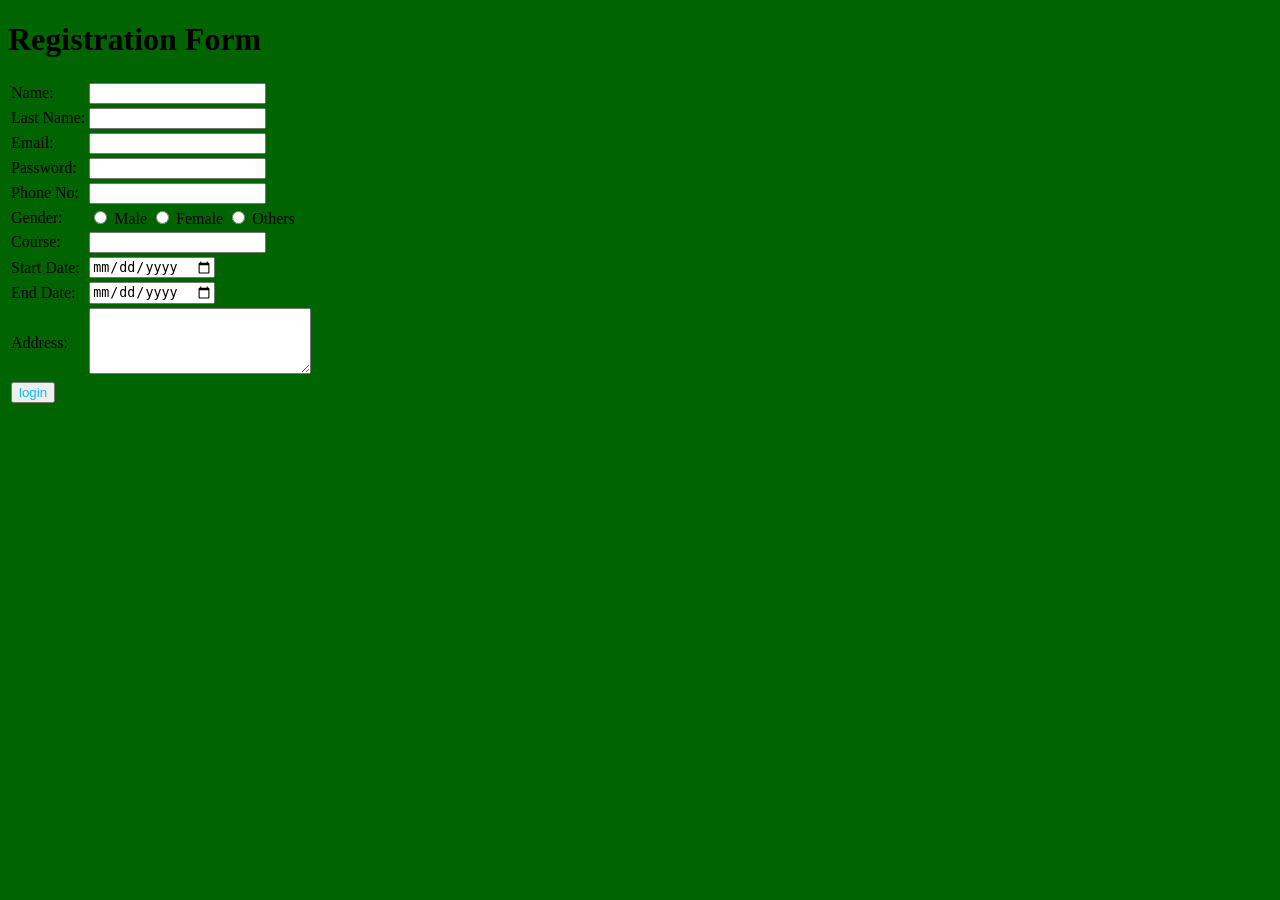
<file: login.html>
<!DOCTYPE html>
<html>

<head>
    <title>Registration Form</title>
</head>


<body style="background-color: darkgreen;">

    <h1>Registration Form</h1>

    <form>
        <table>

            <tr>
                <td>Name:</td>
                <td><input type="text"></td>
            </tr>

            <tr>
                <td>Last Name:</td>
                <td><input type="text"></td>
            </tr>

            <tr>
                <td>Email:</td>
                <td><input type="email"></td>
            </tr>

            <tr>
                <td>Password:</td>
                <td><input type="password"></td>
            </tr>

            <tr>
                <td>Phone No:</td>
                <td><input type="tel"></td>
            </tr>

            <tr>
                <td>Gender:</td>
                <td>
                    <input type="radio" name="gender"> Male
                    <input type="radio" name="gender"> Female
                    <input type="radio" name="gender"> Others
                </td>
            </tr>

            <tr>
                <td>Course:</td>
                <td><input type="text"></td>
            </tr>

            <tr>
                <td>Start Date:</td>
                <td><input type="date"></td>
            </tr>

            <tr>
                <td>End Date:</td>
                <td><input type="date"></td>
            </tr>

            <tr>
                <td>Address:</td>
                <td><textarea rows="4" cols="25"></textarea></td>
            </tr>
            <tr>
                <td><input type="submit" style="color:deepskyblue;" value="login" formaction="./user.html"></td>
            </tr>




        </table>
    </form>

</body>

</html>
</file>
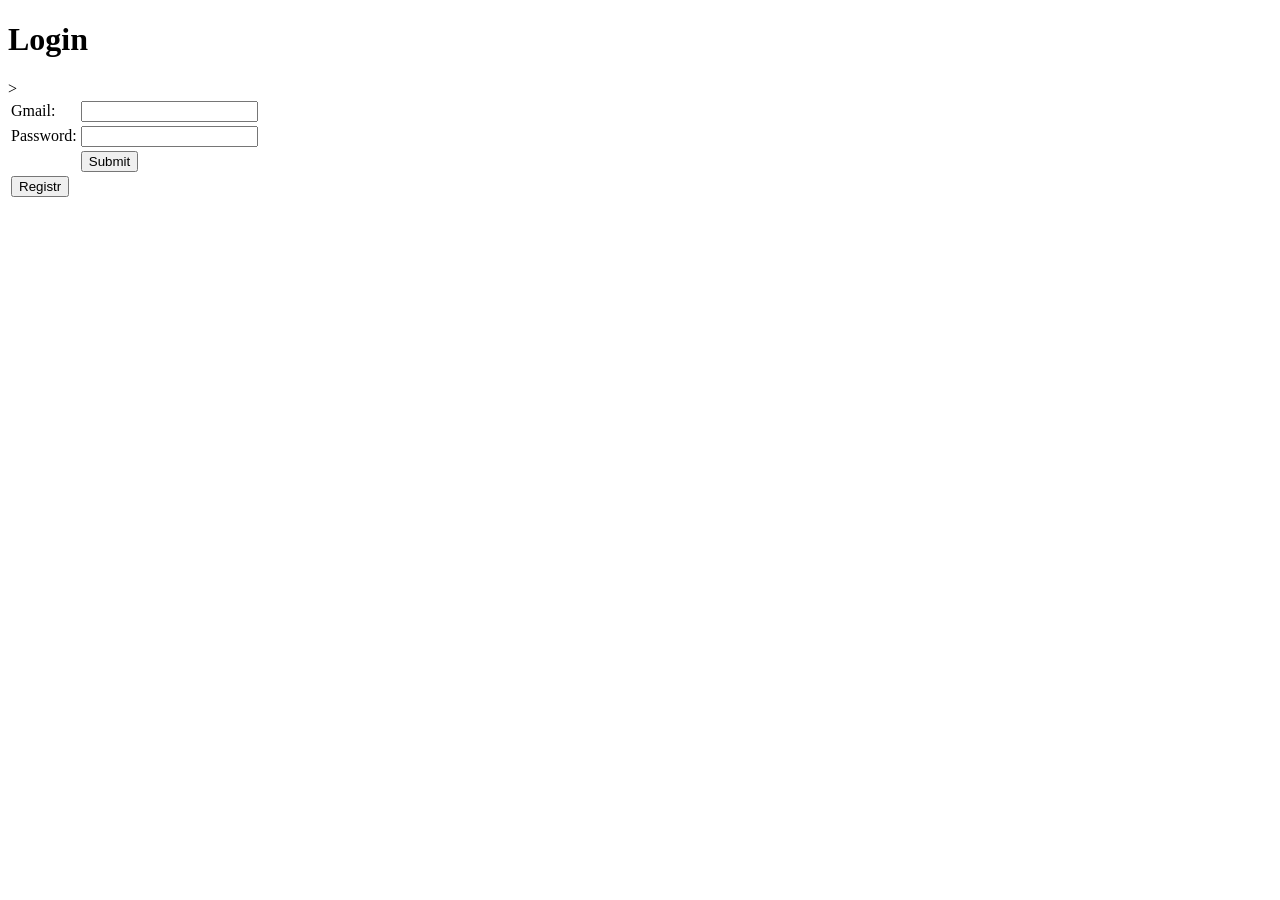
<file: user.html>
<!DOCTYPE html>
<html>

<head>
    <title>Login Form</title>
</head>

<body>

    <h1>Login</h1>
    <form>
        <table>
            <tr>
                <td>Gmail:</td>
                <td><input type="email"></td>
            </tr>

            <tr>
                <td>Password:</td>
                <td><input type="password"></td>
            </tr>

            <tr>
                <td></td>
                <td><input type="submit" value="Submit"></td>
            </tr>
            <tr>></td>
                <td><input type="submit" value="Registr" formaction="./login.html"></td>
            </tr>
            </tr>
            <tr>

            </tr>
        </table>
    </form>

</body>

</html>
</file>
